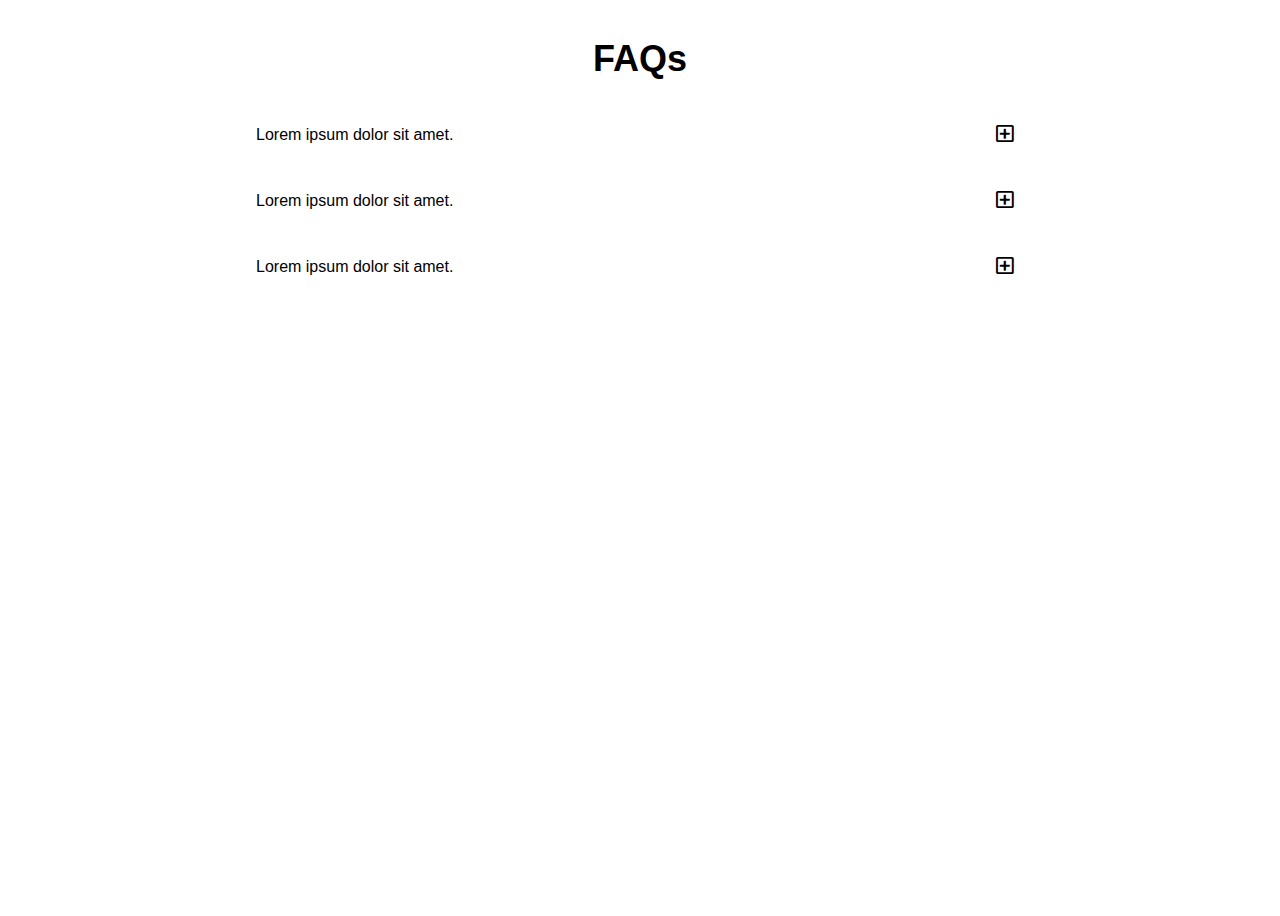
<file: Mini-Project-24-FAQs/index.html>
<!DOCTYPE html>
<html lang="en">

<head>
  <meta charset="UTF-8" />
  <meta name="viewport" content="width=device-width, initial-scale=1.0" />
  <title>FAQs</title>
  <!-- font-awesome -->
  <link rel="stylesheet" href="https://cdnjs.cloudflare.com/ajax/libs/font-awesome/5.14.0/css/all.min.css" />

  <!-- styles -->
  <link rel="stylesheet" href="styles.css" />
</head>

<body>
  <main class="questions">
    <div>

      <!-- title -->
      <div class="title">
        <h2>FAQs</h2>
      </div>
      <!-- questions -->
      <div class="section-center">
        <article class="question">
          <div class="question-title">
            <p>Lorem ipsum dolor sit amet.</p>
            <button type="button" class="question-btn">
              <span class="plus-icon">
                <i class="far fa-plus-square"></i>
              </span>
            </button>
          </div>
          <p class="question-text">
            Lorem ipsum dolor sit amet, consectetur adipisicing elit. Est
            dolore illo dolores quia nemo doloribus quaerat, magni numquam
            repellat reprehenderit.
          </p>
        </article>
        <article class="question">
          <!-- question title -->
          <div class="question-title">
            <p>Lorem ipsum dolor sit amet.</p>
            <button type="button" class="question-btn">
              <span class="plus-icon">
                <i class="far fa-plus-square"></i>
              </span>
            </button>
          </div>
          <!-- question text -->
          <div class="question-text">
            <p>
              Lorem ipsum dolor sit amet, consectetur adipisicing elit. Est
              dolore illo dolores quia nemo doloribus quaerat, magni numquam
              repellat reprehenderit.
            </p>
          </div>
        </article>
        <article class="question">
          <!-- question title -->
          <div class="question-title">
            <p>Lorem ipsum dolor sit amet.</p>
            <!-- button -->
            <button type="button" class="question-btn">
              <span class="plus-icon">
                <i class="far fa-plus-square"></i>
              </span>
            </button>
          </div>
          <!-- question text -->
          <div class="question-text">
            <p>
              Lorem ipsum dolor sit amet, consectetur adipisicing elit. Est
              dolore illo dolores quia nemo doloribus quaerat, magni numquam
              repellat reprehenderit.
            </p>
          </div>
        </article>
      </div>
    </div>
  </main>
  <!-- javascript -->
  <script src="app.js"></script>
</body>

</html>
</file>
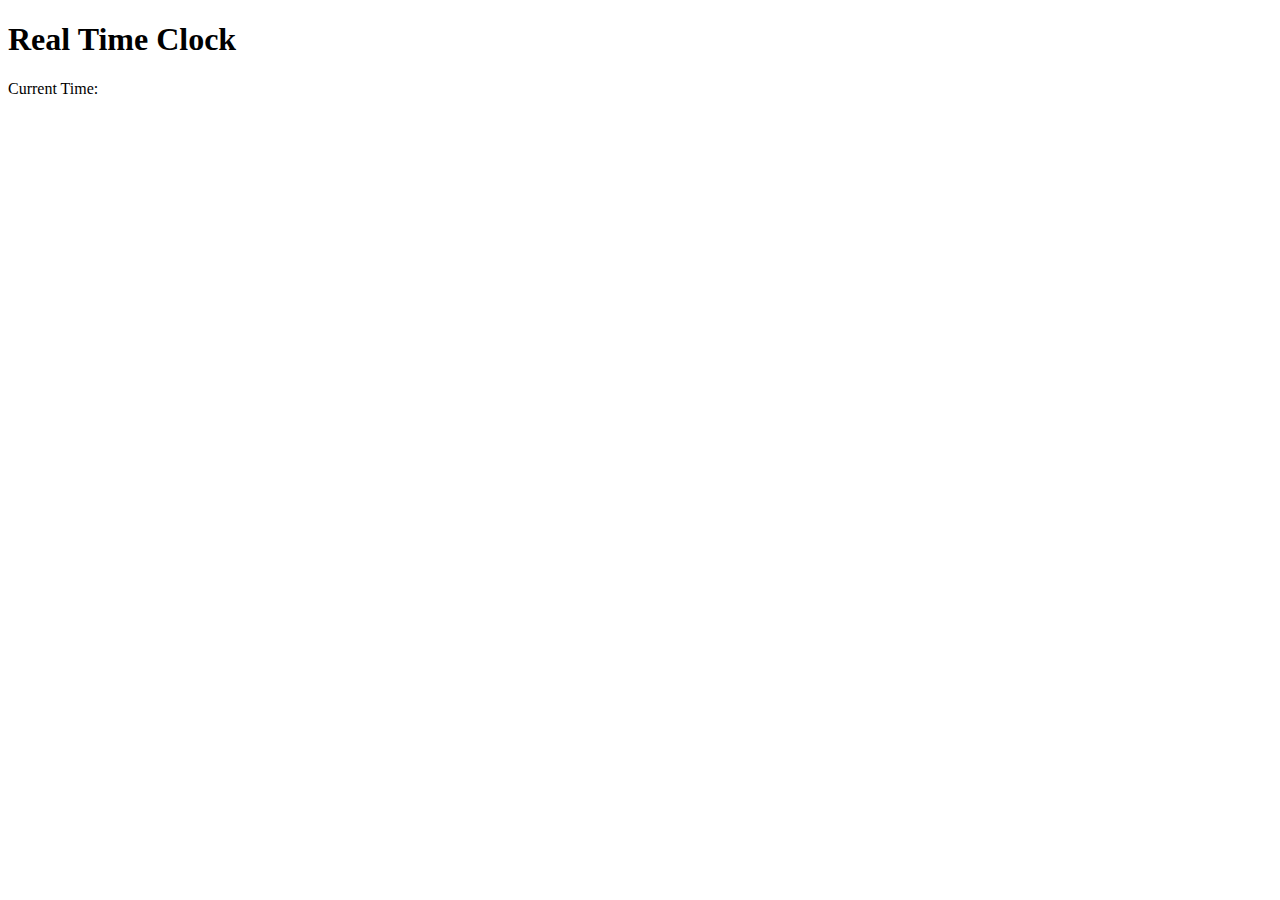
<file: Mini-Project-21-Clock/index (1).html>
<!doctype html>
<html lang="en">

<head>
    <meta charset="utf-8">
    <meta name="viewport" content="width=device-width, initial-scale=1">
    <title>Real Time Clock</title>
    <!-- Bootstrap CSS -->
    <link href="https://cdn.jsdelivr.net/npm/bootstrap@5.1.3/dist/css/bootstrap.min.css" rel="stylesheet"
        integrity="sha384-1BmE4kWBq78iYhFldvKuhfTAU6auU8tT94WrHftjDbrCEXSU1oBoqyl2QvZ6jIW3" crossorigin="anonymous">
</head>

<body>
    <h1 class="text-center mt-5">Real Time Clock</h1>
    <div class="container py-4">
        <div class="p-5 mb-4 rounded-3">
            <div class="container-fluid py-5 bg-light">
                <p class="display-5 fw-bold text-center">Current Time: <span id="time" class="fw-normal"></span></p>
                <!-- <div class="buttons text-center mt-5">
                    <button class="btn btn-lg btn-success mx-4 px-4" id="start" onclick=start()>Start</button>
                    <button class="btn btn-lg btn-danger mx-4 px-4" id="stop" onclick=stop()>Stop</button>
                </div>
            </div> -->
        </div>
    </div>
    <script src="script.js"></script>
    <!-- Bootstrap JS -->
    <script src="https://cdn.jsdelivr.net/npm/bootstrap@5.1.3/dist/js/bootstrap.bundle.min.js"
        integrity="sha384-ka7Sk0Gln4gmtz2MlQnikT1wXgYsOg+OMhuP+IlRH9sENBO0LRn5q+8nbTov4+1p"
        crossorigin="anonymous"></script>
</body>

</html>
</file>
<file: Mini-Project-24-FAQs/styles.css>
.questions {
  min-height: 100vh;
  display: flex;
  justify-content: center;
}

.title {
  font-size: 1.5rem;
  font-family: "Lucida Sans", "Lucida Sans Regular", "Lucida Grande",
    "Lucida Sans Unicode", Geneva, Verdana, sans-serif;
  text-align: center;
}

.section-center{
  width: 60vw;
  margin: 0 auto;
}

.question{
  font-family: "Lucida Sans", "Lucida Sans Regular", "Lucida Grande",
    "Lucida Sans Unicode", Geneva, Verdana, sans-serif;
  margin-bottom: 1rem;
}

.question-title{
  display: flex;
  justify-content: space-between;
}

.question-btn{
  background: transparent;
  border-color: transparent;
  font-size: 1.25rem;
  cursor: pointer;
  padding: 0.25rem 0.5rem;
}

.question-text{
  display: none;
}

.show-text{
  display: block;
}
</file>
